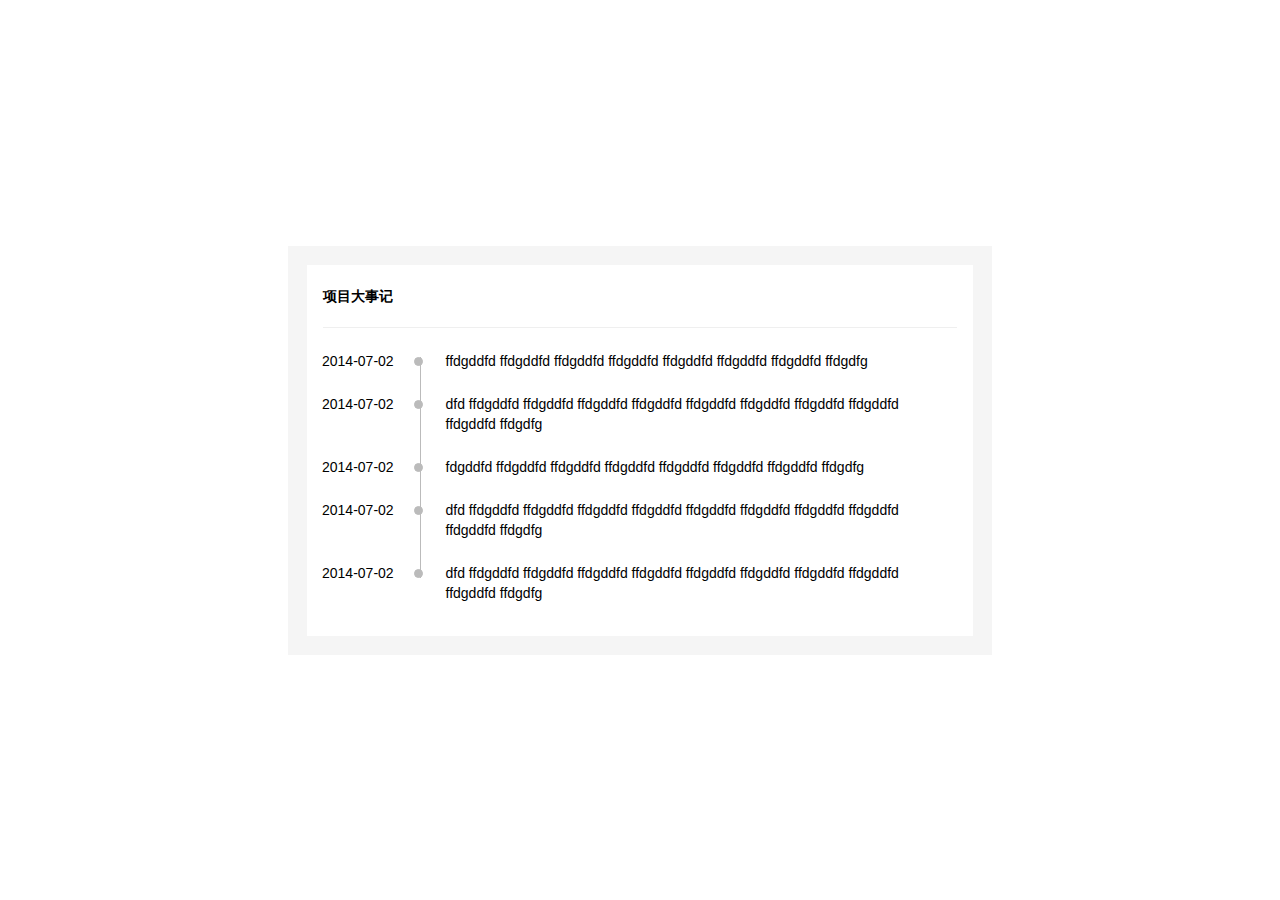
<file: css/index.html>
<!DOCTYPE html><meta charset="utf-8">

<link rel="stylesheet" href="reset.css">
<style>
    body{
        background: #ffffff;
    }
    .item{
        width: 666px;
        height: 371px;
        border: 19px solid #F5F5F5;
        background: #ffffff;
        /* margin: 0 auto; */
        position: absolute;
        top: 50%;
        left: 50%;
        margin-top: -204px;
        margin-left: -352px;
    }
    .item h3{
        font-size: 14px;
        border-bottom: 1px solid #EFEFEF;
        padding-bottom: 20px;
        margin: 21px 16px 0 16px;
    }
    .project-events{
        font-size: 14px;
        margin-top: 23px;
        margin-left: 15px;
    }
    .project-events .content {
        line-height: 20px;
        position: relative;
    }
    .content .time{
        display: inline-block;
        vertical-align: top;
    }
    .content .time:after{
        width: 7px;
        height: 7px;
        background: #bbbbbb;
        content: "";
        border: 1px solid #BBBBBB;
        border-radius: 50%;
        display: inline-block;
        margin-left: 20px;
        font-size: 0;
        margin-right: -9px;
    }
    .content .line{
        display: inline-block;
        vertical-align: top;
        width: 472px;
        padding-bottom: 23px;
        line-height: 20px;
        padding-left: 28px;
    }
    .content:before{
        content: "";
        border-left: 1px solid #BBBBBB;
        height: 100%;
        position: absolute;
        left: 98px;
    }
    .content:first-child:before {
        top: 6px;
    }
    .content:last-child:before {
        bottom: 48px;
    }
</style>
<div class="item">
    <h3>项目大事记</h3>
    <div class="main project-events">

        <div class="content">
            <div class="time">2014-07-02</div>
            <div class="line"><span> ffdgddfd ffdgddfd ffdgddfd ffdgddfd ffdgddfd ffdgddfd ffdgddfd ffdgdfg</span></div>
        </div>
        <div class="content">
            <div class="time">2014-07-02</div>
            <div class="line"><span>dfd ffdgddfd ffdgddfd ffdgddfd ffdgddfd ffdgddfd ffdgddfd ffdgddfd ffdgddfd ffdgddfd ffdgdfg</span></div>
        </div>
        <div class="content">
            <div class="time">2014-07-02</div>
            <div class="line"><span>fdgddfd ffdgddfd ffdgddfd ffdgddfd ffdgddfd ffdgddfd ffdgddfd ffdgdfg</span></div>
        </div>
        <div class="content">
            <div class="time">2014-07-02</div>
            <div class="line"><span>dfd ffdgddfd ffdgddfd ffdgddfd ffdgddfd ffdgddfd ffdgddfd ffdgddfd ffdgddfd ffdgddfd ffdgdfg</span></div>
        </div><div class="content">
        <div class="time">2014-07-02</div>
        <div class="line"><span>dfd ffdgddfd ffdgddfd ffdgddfd ffdgddfd ffdgddfd ffdgddfd ffdgddfd ffdgddfd ffdgddfd ffdgdfg</span></div>
    </div>
    </div>
</div>
</file>
